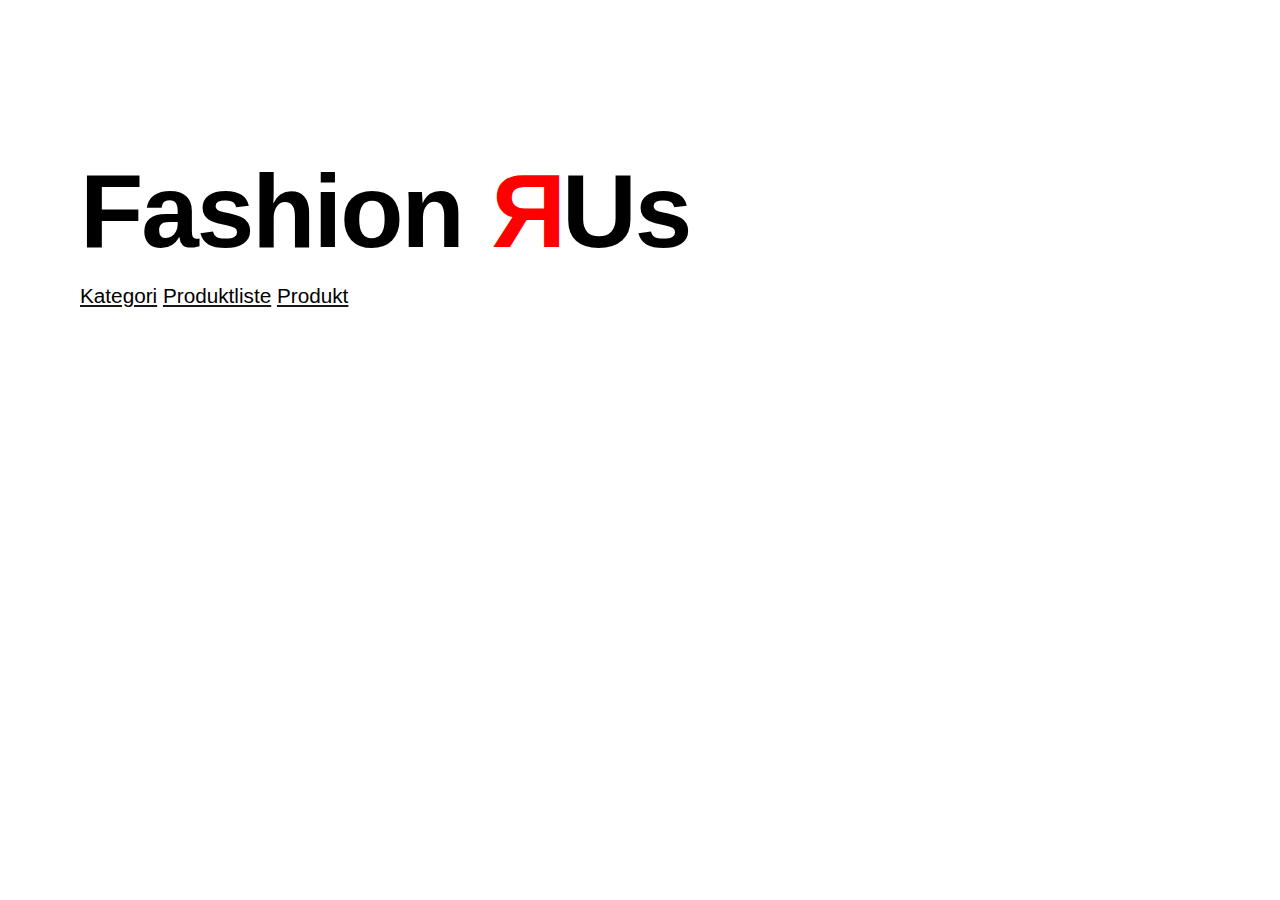
<file: index.html>
<!DOCTYPE html>
<html lang="en">
  <head>
    <meta charset="UTF-8" />
    <meta name="viewport" content="width=device-width, initial-scale=1.0" />
    <title>Home page</title>
    <link rel="stylesheet" href="style.css" />
    <link rel="stylesheet" href="layout.css" />
  </head>
  <body>
    <header>
      <a href="index.html"
        ><h1>Fashion <span>R</span>Us</h1></a
      >
    </header>
    <main class="indexlinks">
      <a href="kategori.html">Kategori</a>
      <a href="produktliste.html">Produktliste</a>
      <a href="produkt.html">Produkt</a>
    </main>
    <footer></footer>
  </body>
</html>
</file>
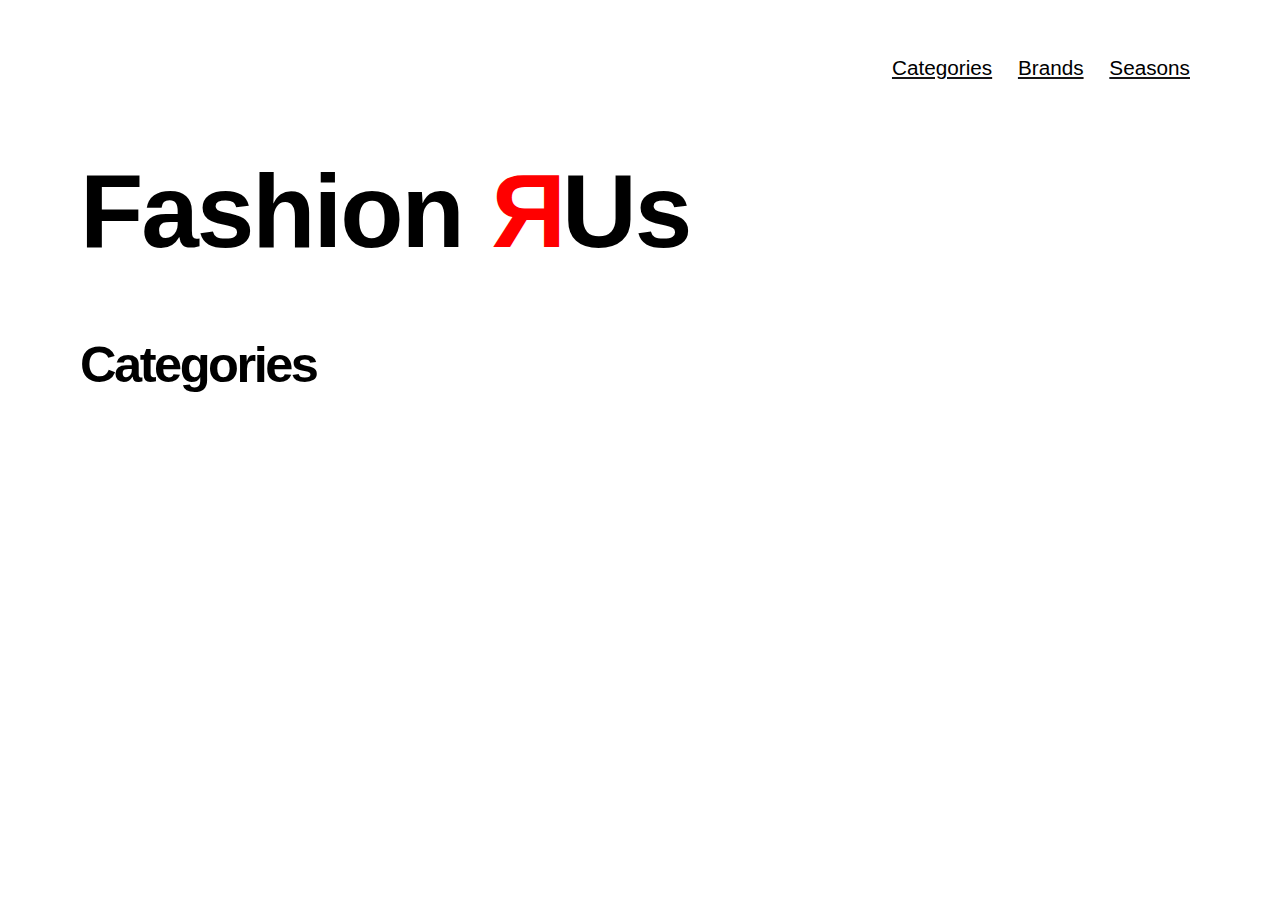
<file: kategori.html>
<!DOCTYPE html>
<html lang="en">
  <head>
    <meta charset="UTF-8" />
    <meta name="viewport" content="width=device-width, initial-scale=1.0" />
    <title>Kategori</title>
    <link rel="stylesheet" href="style.css" />
    <link rel="stylesheet" href="layout.css" />
  </head>
  <body>
    <header>
      <a href="index.html"
        ><h1>Fashion <span>R</span>Us</h1></a
      >
      <nav>
        <a href="produktliste.html">Categories</a>
        <a href="produktliste.html">Brands</a>
        <a class="seasons_button" href="produktliste.html">Seasons</a>
      </nav>
    </header>

    <main>
      <h2>Categories</h2>
      <section class="categorylist">
        <template id="kategori_template">
          <a class="kategori_a" href="produktliste.html">cat</a>
        </template>
      </section>
    </main>

    <footer></footer>
    <script src="js/category.js"></script>
  </body>
</html>
</file>
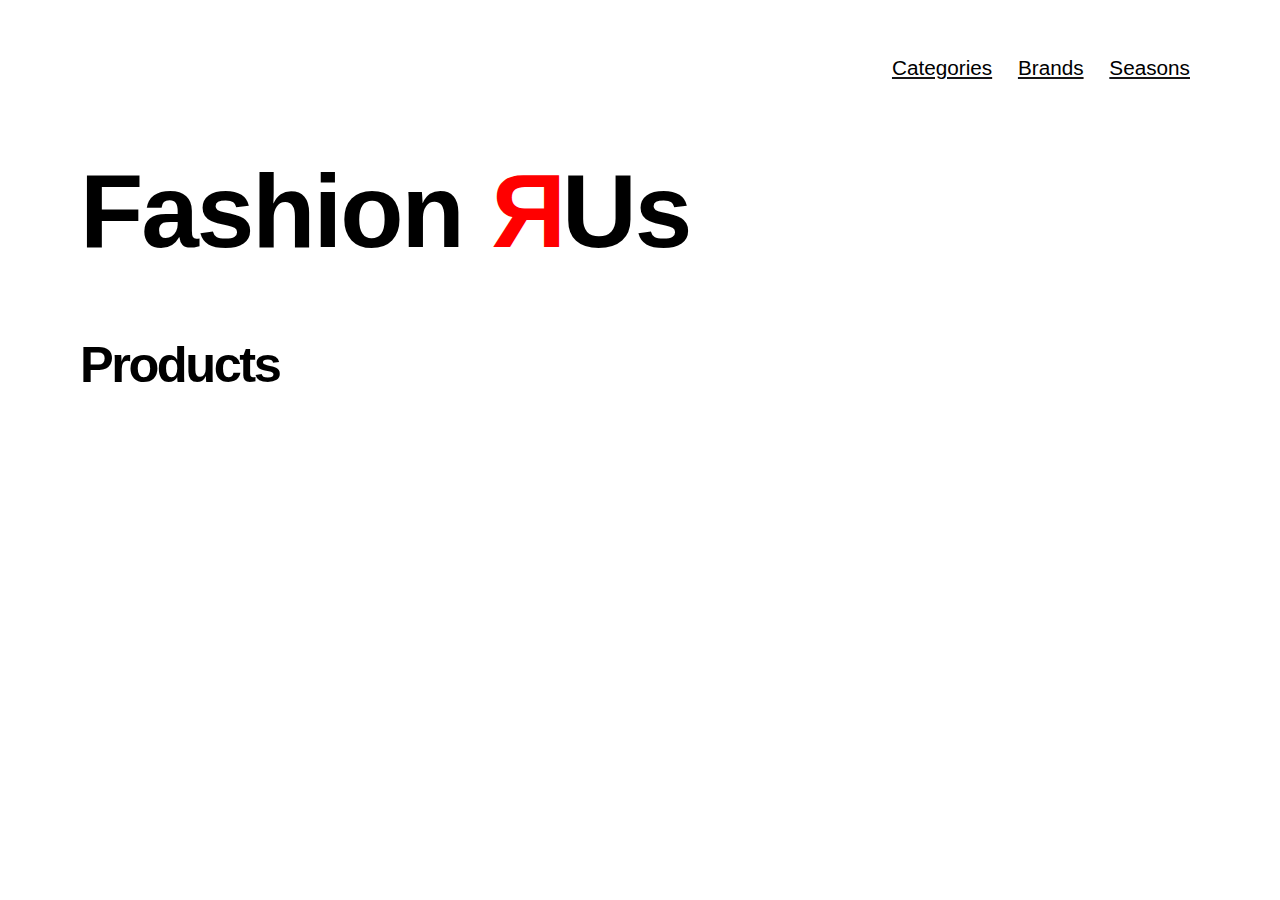
<file: produktliste.html>
<!DOCTYPE html>
<html lang="en">
  <head>
    <meta charset="UTF-8" />
    <meta name="viewport" content="width=device-width, initial-scale=1.0" />
    <title>Produktliste</title>
    <link rel="stylesheet" href="style.css" />
    <link rel="stylesheet" href="layout.css" />
  </head>
  <body class="productlist">
    <header>
      <a href="index.html"
        ><h1>Fashion <span>R</span>Us</h1></a
      >
      <nav>
        <a href="kategori.html">Categories</a>
        <a href="#">Brands</a>
        <a href="#">Seasons</a>
      </nav>
    </header>

    <main>
      <h2>Products</h2>
      <div class="grid_produktliste">
        <template id="smallProductTemplate">
          <article class="smallProduct">
            <div class="soldout_div"></div>
            <img src="https://kea-alt-del.dk/t7/images/webp/640/1533.webp " alt="Cat Red T-shirt" />
            <h3>Cat Red T-shirt</h3>
            <p class="subtle">Tshirt - Puma</p>
            <p class="price"><span>XXX</span> DKK 1299,-</p>
            <div class="discounted">
              <p class="discountprice"></p>
              <p class="discountpr"></p>
            </div>
            <a class="read_more" href="produkt.html"> Read More</a>
          </article>
        </template>
      </div>

      <!-- <article class="smallProduct onSale">
          <img class="big_img" src="https://kea-alt-del.dk/t7/images/webp/1000/1537.webp " alt="Red Net Jersey" />
          <h3>Red Net Jersey</h3>
          <p class="subtle">Tshirt - Puma</p>
          <p class="price"><span>Prev.</span> DKK 1299,-</p>
          <div class="discounted">
            <p>Now DKK 650,-</p>
            <p>-50%</p>
          </div>
          <a href="produkt.html"> Read More</a>
        </article>

        <article class="smallProduct soldOut">
          <div class="soldOut_img">
            <img src="https://kea-alt-del.dk/t7/images/webp/640/1535.webp" alt="Unisex Logo Cap" />
          </div>
          <h3>Unisex Logo Cap</h3>
          <p class="subtle">Tshirt - Puma</p>
          <p class="price">DKK 699,-</p>
          <a href="produkt.html"> Read More</a>
        </article>

        <article class="smallProduct soldOut onSale">
          <div class="soldOut_img">
            <img src="https://kea-alt-del.dk/t7/images/webp/640/1536.webp" alt="Black Net Jersey" />
          </div>
          <h3>Black Net Jersey</h3>
          <p class="subtle">Tshirt - Puma</p>
          <p class="price"><span>Prev.</span> DKK 1299,-</p>
          <div class="discounted">
            <p>Now DKK 899,-</p>
            <p>-28%</p>
          </div>
          <a href="produkt.html"> Read More</a>
        </article> -->
    </main>

    <footer></footer>
    <script src="js/productlist.js"></script>
  </body>
</html>
</file>
<file: style.css>
/* -----------------GENERELT----------------- */
img {
  width: 100%;
  height: auto;
  display: block;
}

a {
  text-decoration: none;
  color: inherit;
}

.hide {
  display: none;
}

.display {
  display: block;
}

/* -----------------TEKST----------------- */
h1 {
  text-decoration: none;
  font-size: 500%;
  letter-spacing: -0.1rem;
  line-height: 1;
  margin-bottom: 1rem;
  margin-top: 1em;
  font-weight: bold;
}

h1 span {
  color: red;
  font-weight: bolder;
  display: inline-block;
  transform: scaleX(-1) translateX(-0.2rem);
}

h2 {
  font-size: 2.441rem;
  letter-spacing: -0.12rem;
  line-height: 1.2;
  margin-bottom: 1rem;
  margin-top: 1em;
  font-weight: bold;
}

h3 {
  font-size: 1.953rem;
  letter-spacing: -0.02rem;
  line-height: 1.2;
}

html {
  font-size: calc(18px + ((100vw - 600px) / 250));
  font-family: -apple-system, BlinkMacSystemFont, "avenir next", avenir, "helvetica neue", helvetica, ubuntu, roboto, noto, "segoe ui", arial, sans-serif;
}

/* -----------------INDEX----------------- */
.indexlinks a,
nav a {
  text-decoration: underline;
  text-decoration-color: rgb(24, 23, 23);
}
.indexlinks a:hover,
nav a:hover {
  text-decoration-color: red;
  color: red;
}

/* -----------------KATEGORI----------------- */

.kategori_a {
  text-decoration: none;
  padding: 2rem;
  color: white;
  background-color: rgb(255, 55, 0);
  border-radius: 10px;
  text-underline-offset: 2px;
}

.kategori_a:hover {
  color: black;
}

/* -----------------PRODUKTLISTE----------------- */
.soldOut_img {
  opacity: 0.2;
  padding: 5px;
}

.subtle {
  color: rgb(180, 179, 179);
}

/* on sale */
.discounted p:last-child {
  background: rgb(237, 31, 31);
  padding: 5px;
}

article a {
  color: rgb(255, 0, 0);
}
article a:hover {
  text-decoration: underline;
}

/* sold out */
.soldout_box {
  position: absolute;
  color: #f0f0ee;
  background: rgb(0, 0, 0);
  padding: 7px 10px;
  margin: 10px 10px;
  z-index: 2;
}

/* ---------------------------------------------- */
</file>
<file: layout.css>
* {
  box-sizing: border-box;
  margin: 0;
  padding: 0;
}

body {
  margin: calc((100vh / 25) * 1.563) calc((100vw / 25) * 1.563);
}

/* -----------INDEX----------- */
nav a {
  margin: 0 10px;
}

/* -----------KATEGORI----------- */

.categorylist {
  display: grid;
  grid-template-columns: repeat(3, 1fr);
  gap: 10px;
}

@media screen and (min-width: 800px) {
  header {
    display: flex;
    justify-content: space-between;
  }
}

/* -----------------PRODUKTLISTE----------------- */

.grid_produktliste {
  display: grid;
  grid-template-columns: repeat(auto-fill, minmax(150px, 290px));
  gap: 2rem;
}

.grid_produktliste article {
  margin: 10px 30px;
}

.productlist article {
  margin-bottom: 1rem;
  display: flex;
  flex-direction: column;
}

/* on sale */
.discounted {
  display: flex;
  justify-content: space-between;
}

/* sold out */
.productlist article.soldOut .soldOut_img::before {
  content: "Sold Out";
  position: absolute;
  background: rgb(4, 4, 4);
  color: rgb(249, 165, 7);
  padding: 5px;
  opacity: 1;
}

/* -----------------PRODUKT----------------- */

.product main img {
  grid-column: 1/-1;
}

.purchaseBox {
  background: #d8d8d8;
  color: var(--background-color);
  padding: 1rem;
  margin-top: 30px;
  border-radius: 30px;
}

label {
  font-weight: bold;
  display: flex;
}

.purchaseBox form label {
  gap: 1rem;
}

select {
  padding: 0.5rem;
  font-size: 1rem;
  border: 2px solid var(--input-border-color);
  border-radius: 10px;
  color: black;
  height: 2.5rem;
  background-color: white;
}

select:hover {
  cursor: pointer;
}

.purchaseBox button {
  display: block;
  margin-top: 1rem;
  width: 100%;
  border: 2px solid var(--input-border-color);
  border-radius: 10px;
  color: black;
  height: 2.5rem;
  background-color: white;
}

.purchaseBox button:hover {
  color: red;
  cursor: pointer;
}

dt {
  font-weight: 700;
}
dd {
  margin-left: 1rem;
}

@media screen and (min-width: 800px) {
  .img_produkt {
    width: 50%;
    height: auto;
  }
  .purchaseBox {
    order: 2;
    transform: translate(-50px, -100px);
    border-radius: 30px;
    height: 50%;
  }
  .grid_produkt {
    display: grid;
    grid-template-columns: 1fr 1fr;
  }
}
</file>
